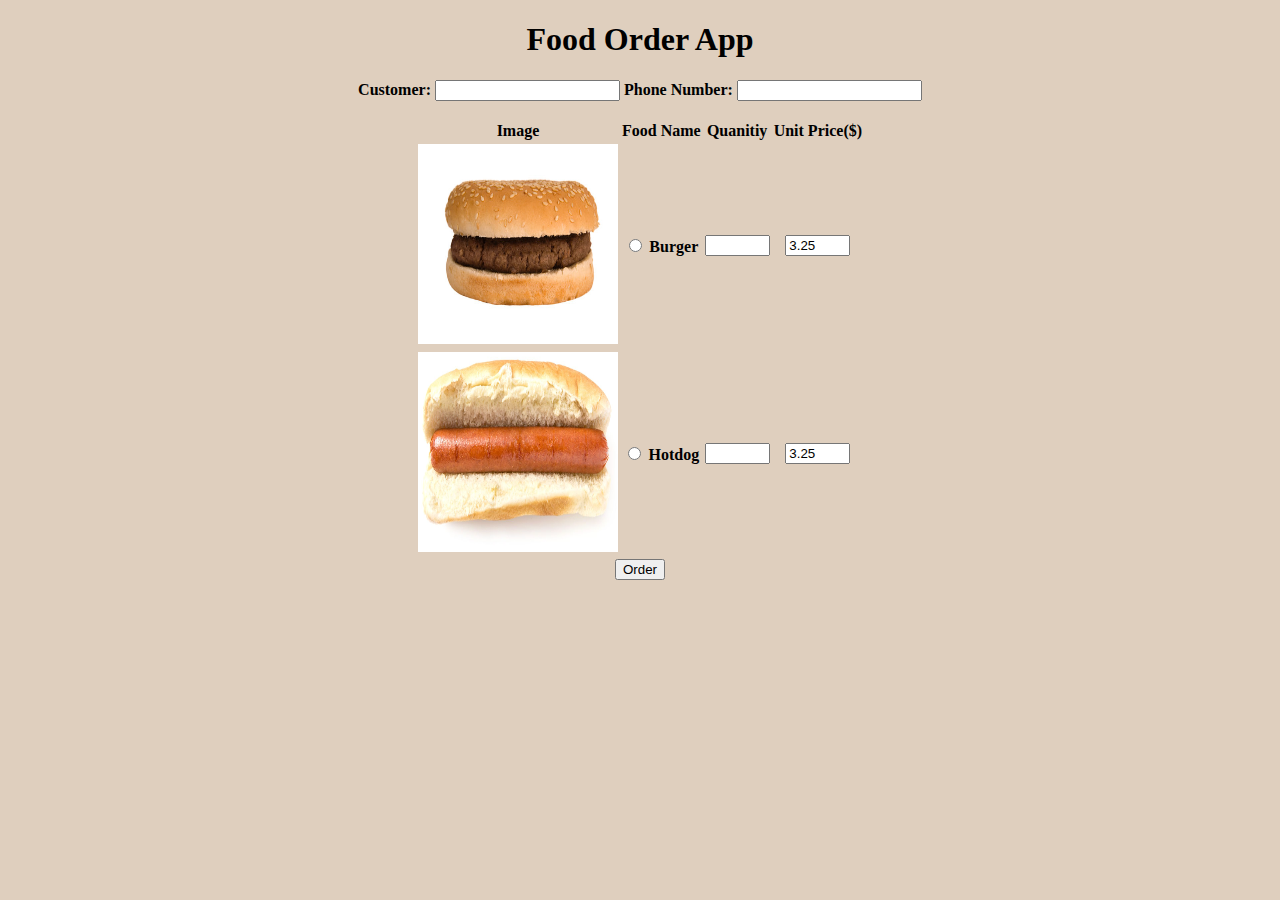
<file: index.html>
<!DOCTYPE html>
<html>
<head>
  <title>Food Order App</title>
 <meta charset="UTF-8">
 <link rel = "stylesheet" href="index.css">
</head>
<body bgcolor="#DFCFBE">
    <h1>Food Order App</h1>
    <form action="confirmation.html" name="order">
    Customer: <input type="text" size=20/>
    Phone Number: <input type="text" size=20/>
    <br><br>
    <table align ="center">
      <tr>
        <th>Image</th>
        <th>Food Name</th>
        <th>Quanitiy</th>
        <th>Unit Price($)</th>
      </tr>
      <tr>
        <td> <img src="burger.jpg" width="200" height="200"</td>
        <td> <input type="radio" id="burger" name="food name" value="burger">
 Burger</td>
        <td><input type="text" size=5/></td>
        <td><input type="text" size = 5  value="3.25" readonly/></td>
      </tr>
      <tr>
        <td> <img src="hotdog.jpg" width="200" height="200"</td>
        <td> <input type="radio" id="hot dog" name="food name" value="hot dog">
        Hotdog</td>
        <td><input type="text" size=5/></td>
        <td><input type="text" size = 5  value="3.25" readonly/></td>

      </tr>
    </table>








  </form>







    <form action="confirmation.html">
      <input type ="submit" value = "Order"/>
    </form>
</body>

</html>
</file>
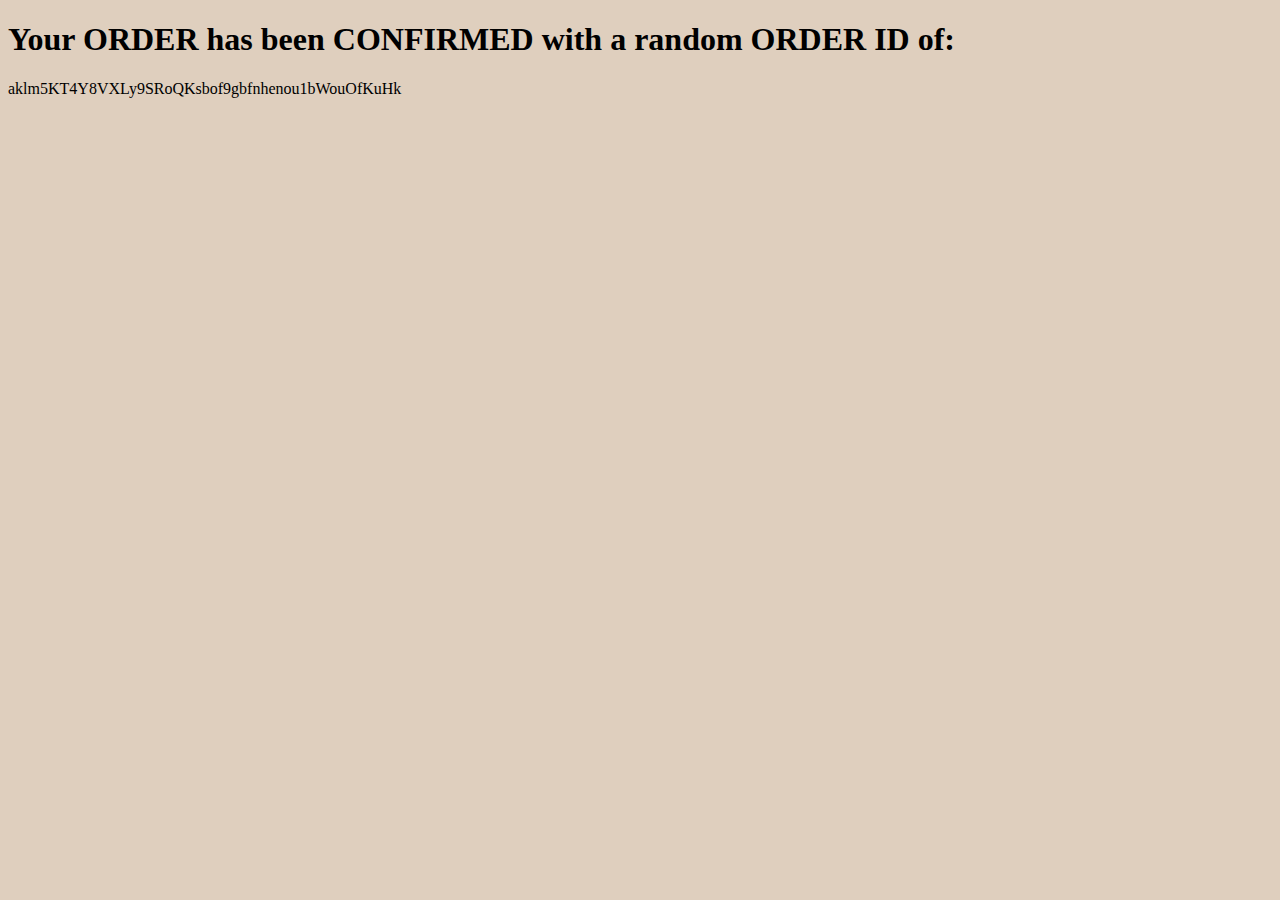
<file: confirmation.html>
<!DOCTYPE html>
<html>
<body bgcolor="#DFCFBE">
  <h1>
    Your ORDER has been CONFIRMED with a random ORDER ID of:
  </h1>
<div id = 'string_inner_container'>
</body>
<script>
document.getElementById('string_inner_container').innerHTML = generateString(45)



function generateString(length) {
    let result = ' ';
    const characters ='ABCDEFGHIJKLMNOPQRSTUVWXYZabcdefghijklmnopqrstuvwxyz0123456789';
    const charactersLength = characters.length;
    for ( let i = 0; i < length; i++ ) {
        result += characters.charAt(Math.floor(Math.random() * charactersLength));
    }

    return result;
}




</script>
</html>
</file>
<file: index.css>
h1{
  text-align: center;
}

body,form{
  font-family: Garamond;
}

form{
  text-align: center;
  font-weight: bolder;
}

table{
  align-self: center;
}
</file>
